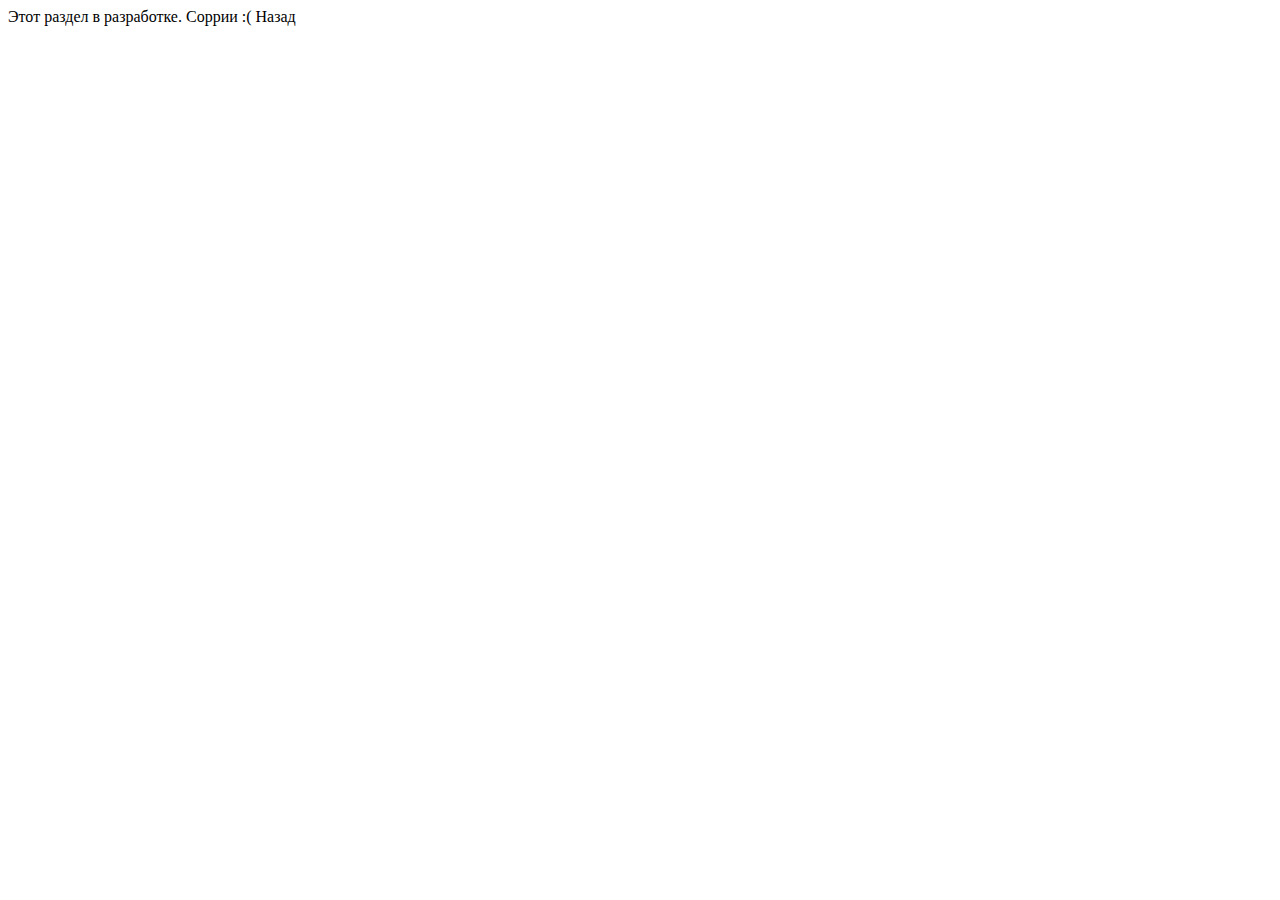
<file: eat/index.html>
<!DOCTYPE html>
<html lang="ru">
<head>
    <meta charset="UTF-8">
    <meta http-equiv="X-UA-Compatible" content="IE=edge">
    <meta name="viewport" content="width=device-width, initial-scale=1.0">
    <title>Ошибка</title>
</head>
<body>
    Этот раздел в разработке. Соррии :(
    <a onclick="history.back()">Назад</a>
</body>
</html>
</file>
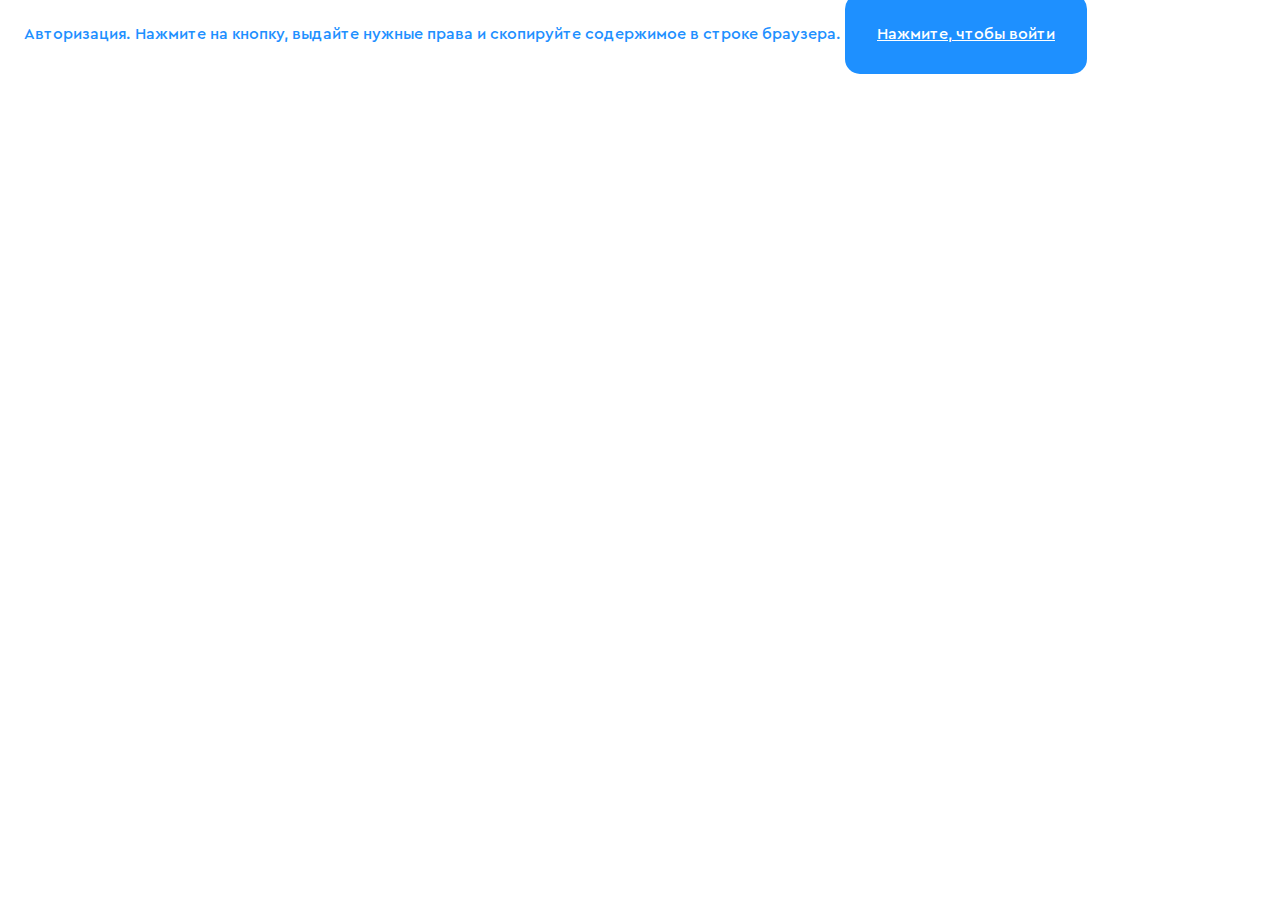
<file: blank.html>
<!DOCTYPE html>
<html lang="en">
<head>
    <meta charset="UTF-8">
    <meta http-equiv="X-UA-Compatible" content="IE=edge">
    <meta name="viewport" content="width=device-width, initial-scale=1.0">
    <title>Document</title>
    <link rel="stylesheet" href="index.css">
</head>
<body>
    Авторизация. Нажмите на кнопку, выдайте нужные права и скопируйте содержимое в строке браузера.
    <a class="btn" href="https://oauth.vk.com/authorize?client_id=6121396&scope=offline,messages&redirect_uri=https://oauth.vk.com/blank.html&display=page&response_type=token&revoke=1" target="_blank" onclick="document.querySelector('.hidden-input').style.display='block'">Нажмите, чтобы войти</a>
    <div class="hidden-input">
        <input type="text" placeholder="Ваш токен...">
        <a href="" class="btn" target="_blank">Войти</a>
    </div>
</body>
</html>
</file>
<file: index.css>
@font-face {
    font-family: 'Cera Pro Medium';
    src: url('fonts/CeraPro-Medium.eot');
    src: url('fonts/CeraPro-Medium.eot?#iefix') format('embedded-opentype'),
    url('fonts/CeraPro-Medium.woff') format('woff'),
    url('fonts/CeraPro-Medium.ttf') format('truetype');
    font-weight: normal;
    font-style: normal;
}
body {
    color: dodgerblue;
    font-family: 'Cera Pro Medium';
    padding: 1em;
}
/* NAVIGATION */
/* Add a black background color to the top navigation */
.topnav {
    background-color: aliceblue;
    overflow: hidden;
    padding: 0;
}
  
/* Style the links inside the navigation bar */
.topnav a {
    float: left;
    display: block;
    color: black;
    text-align: center;
    padding: 14px 16px;
    text-decoration: none;
    font-size: 17px;
}

/* Change the color of links on hover */
.topnav a:hover {
    background-color: lightskyblue;
    color: black;
}

/* Add an logo class to highlight the current page */
.topnav a.logo {
    background-color: dodgerblue;
    color: white;
}

/* Hide the link that should open and close the topnav on small screens */
.topnav .icon {
    display: none;
}
/* When the screen is less than 600 pixels wide, hide all links, except for the first one ("Home"). Show the link that contains should open and close the topnav (.icon) */
@media screen and (max-width: 600px) {
    .topnav a:not(:first-child) {display: none;}
    .topnav a.icon {
      float: right;
      display: block;
    }
  }
  
/* The "responsive" class is added to the topnav with JavaScript when the user clicks on the icon. This class makes the topnav look good on small screens (display the links vertically instead of horizontally) */
@media screen and (max-width: 600px) {
.topnav.responsive {position: relative;}
    .topnav.responsive a.icon {
        position: absolute;
        right: 0;
        top: 0;
    }
    .topnav.responsive a {
        float: none;
        display: block;
        text-align: left;
    }
}
p {
    font-size: larger;
}
a.btn {
    padding: 2em;
    color: white;
    background-color: dodgerblue;
    border-radius: 15px;
}
.hidden-input {
    display: none;
}
.card {
    padding: 0 10px;
    background-color: gray;
    border-left: 5px solid black;
    color: white;
}
.danger {
    background-color: red;
    border-left: 5px solid orange;
}
.dev {
    width: 100px !important;
    height: 100px !important;
    background-color: red;
}
</file>
